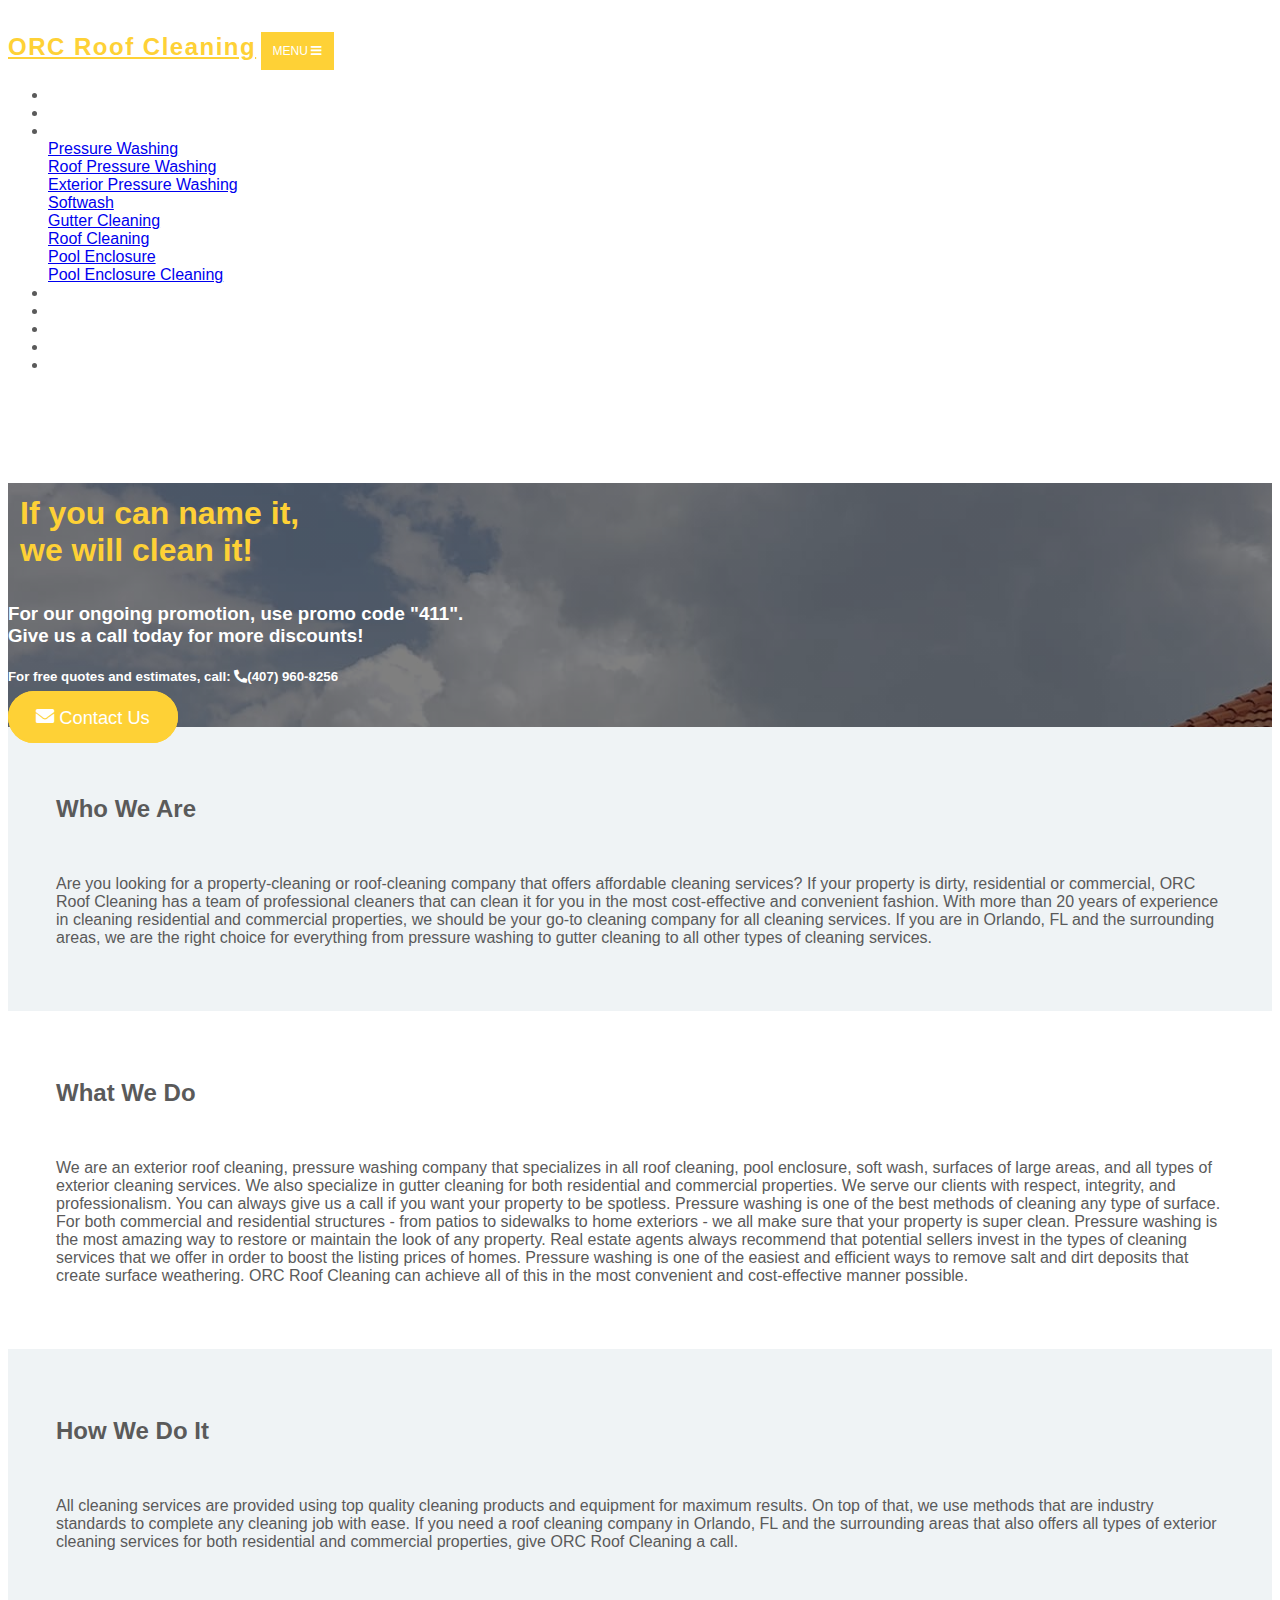
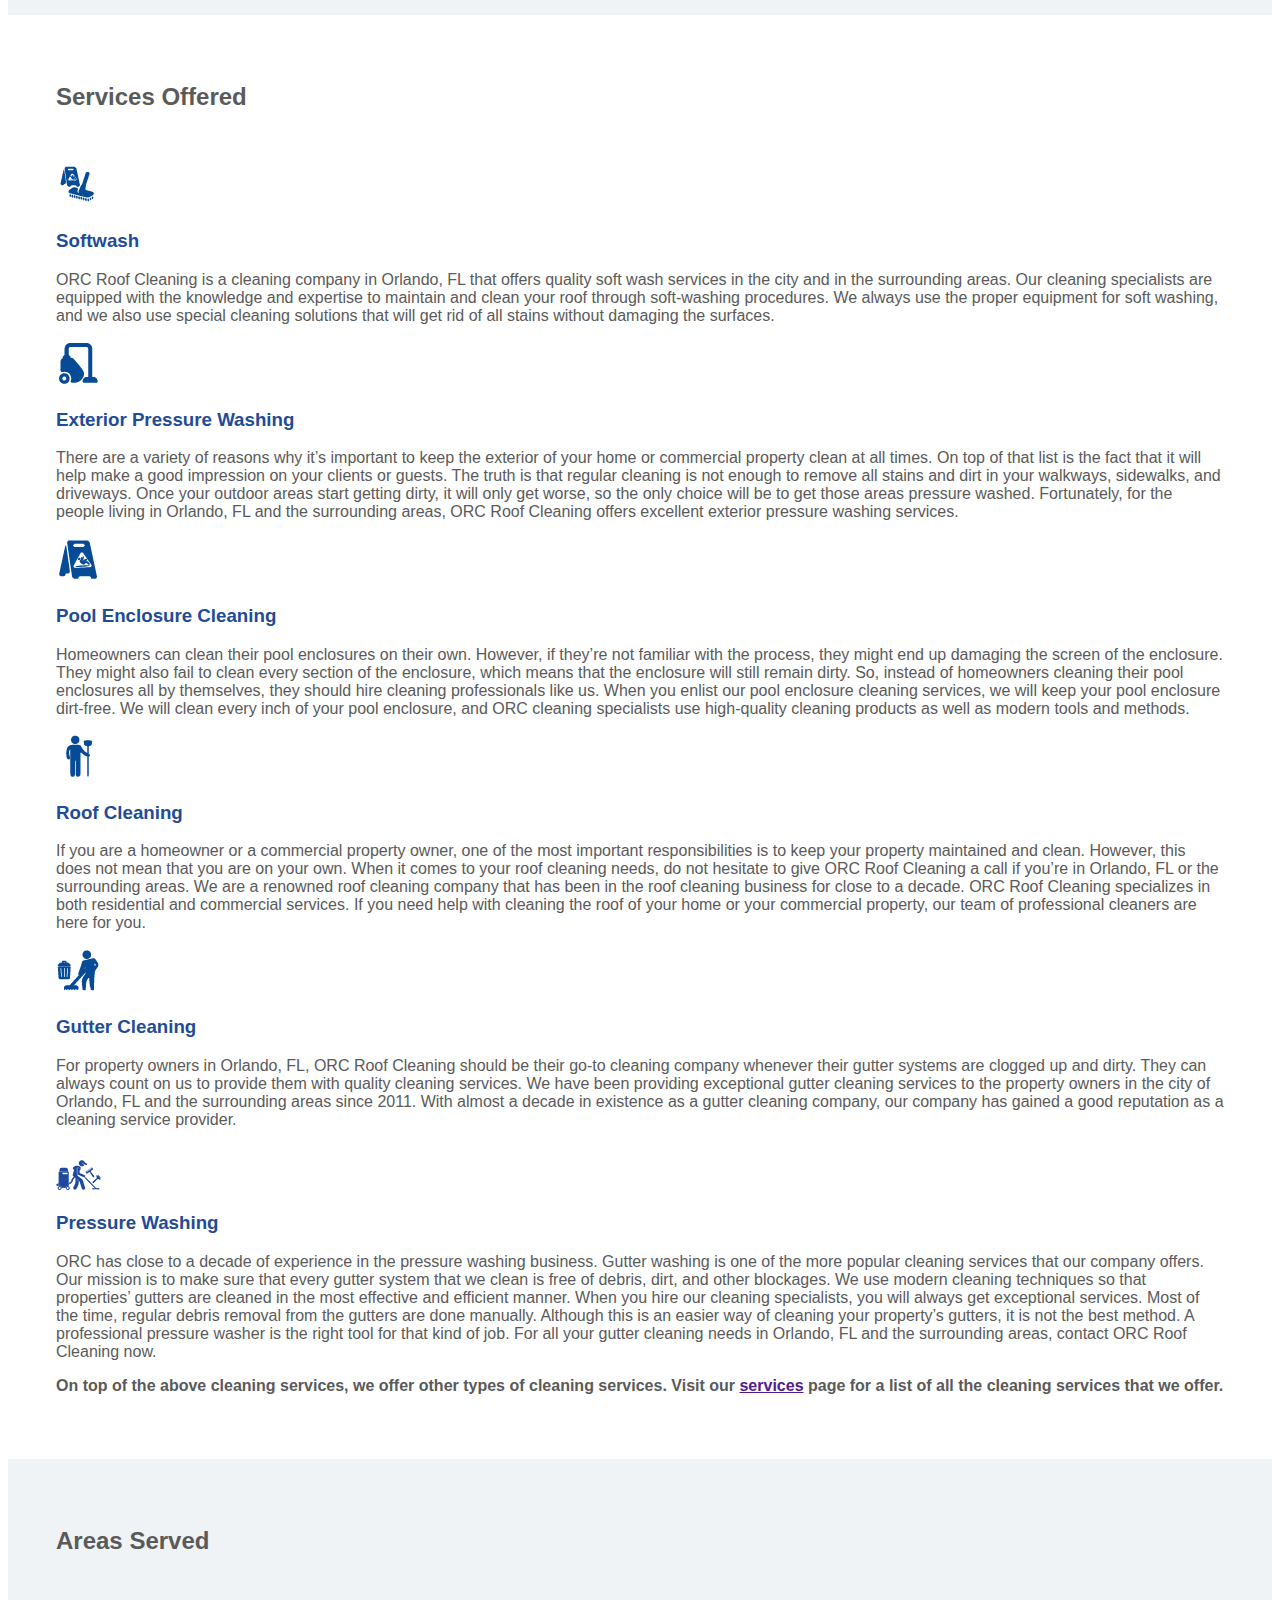
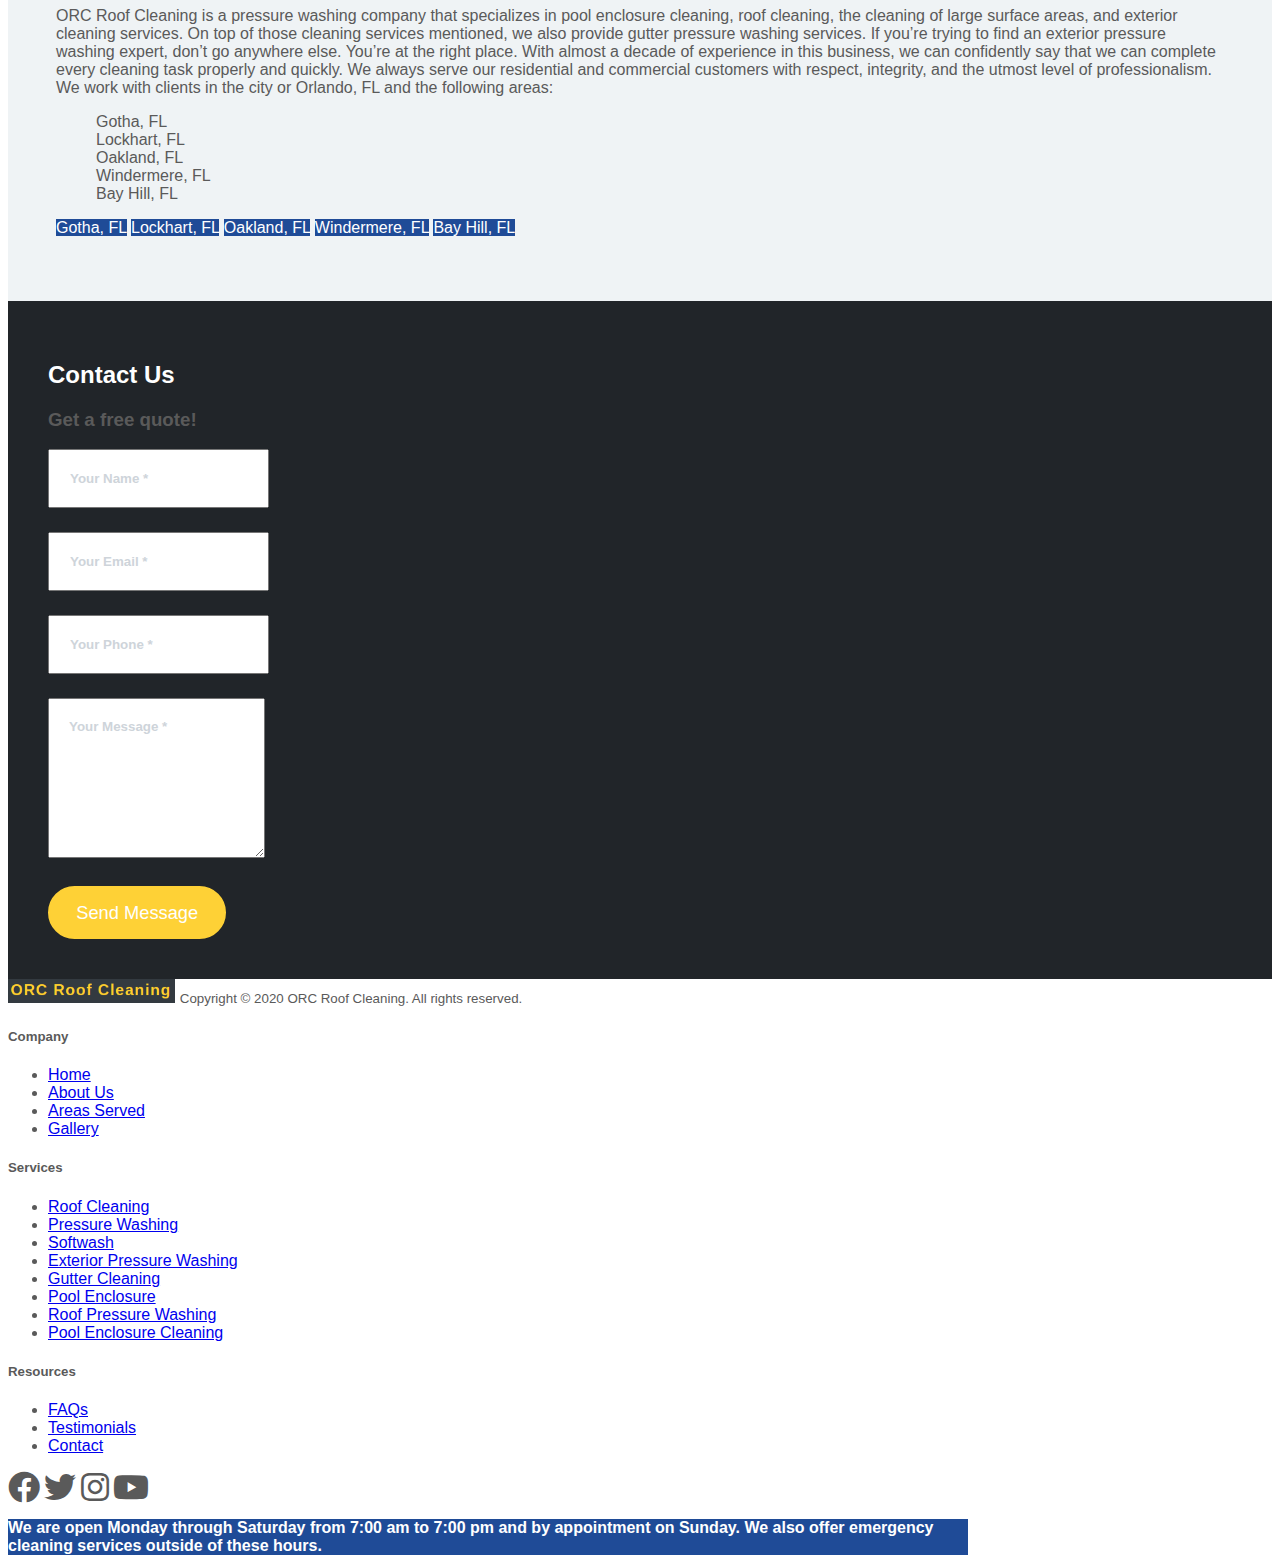
<file: index.html>
<!DOCTYPE html>
<html lang="en">
	<head>
		<meta charset="UTF-8">
		<meta name="viewport" content="width=device-width, initial-scale=1.0">
		<title>ORC Cleaning</title>

		<!-- Bootstrap CSS file -->
		<!-- CSS -->
		<link rel="stylesheet" href="https://cdn.jsdelivr.net/npm/bootstrap@4.5.3/dist/css/bootstrap.min.css" integrity="sha384-TX8t27EcRE3e/ihU7zmQxVncDAy5uIKz4rEkgIXeMed4M0jlfIDPvg6uqKI2xXr2" crossorigin="anonymous">
		<!-- <link rel="stylesheet" href="./css/bootstrap.min.css"> -->

		<!-- jQuery and JS bundle w/ Popper.js -->
		<script src="https://code.jquery.com/jquery-3.5.1.slim.min.js" integrity="sha384-DfXdz2htPH0lsSSs5nCTpuj/zy4C+OGpamoFVy38MVBnE+IbbVYUew+OrCXaRkfj" crossorigin="anonymous"></script>
		<script src="https://cdn.jsdelivr.net/npm/bootstrap@4.5.3/dist/js/bootstrap.bundle.min.js" integrity="sha384-ho+j7jyWK8fNQe+A12Hb8AhRq26LrZ/JpcUGGOn+Y7RsweNrtN/tE3MoK7ZeZDyx" crossorigin="anonymous"></script>

		<!-- FontAwesome icons -->
		<link rel="stylesheet" href="./css/all.min.css">

		<!-- Custom CSS file -->
		<link rel="stylesheet" href="./css/style.css">
	</head>

	<body>
		<!-- *********************** Start header area *********************** -->
		<header class="fixed-top">
			<nav class="navbar navbar-expand-md navbar-dark bg-dark" id="mainNav">
				<a class="navbar-brand" href="./index.html">ORC Roof Cleaning</a>
                <button class="navbar-toggler navbar-toggler-right" type="button" data-toggle="collapse" data-target="#navbarResponsive" aria-controls="navbarResponsive" aria-expanded="false" aria-label="Toggle navigation">
                    Menu
                    <i class="fas fa-bars ml-1"></i>
                </button>
			
				<div class="navbar-collapse collapse justify-content-end" id="navbarResponsive">
					<ul class="navbar-nav">
						<li class="nav-item">
							<a class="nav-link" href="./index.html">Home</a>
						</li>
						<li class="nav-item">
							<a class="nav-link" href="./index.html#about-us">About Us</a>
						</li>
						<li class="nav-item dropdown">
							<a class="nav-link dropdown-toggle" href="./pages/services.html" id="dropdown03" data-toggle="dropdown" aria-haspopup="true" aria-expanded="false">Services</a>
							<div class="dropdown-menu" aria-labelledby="dropdown03">
								<a class="dropdown-item" href="./pages/services.html#pressure-washing">Pressure Washing</a>
								<div class="dropdown-divider"></div>

								<a class="dropdown-item" href="./pages/services.html#roof-pressure-washing">Roof Pressure Washing</a>
								<div class="dropdown-divider"></div>

								<a class="dropdown-item" href="./pages/services.html#pressure-washing">Exterior Pressure Washing</a>
								<div class="dropdown-divider"></div>

								<a class="dropdown-item" href="./pages/services.html#softwash">Softwash</a>
								<div class="dropdown-divider"></div>

								<a class="dropdown-item" href="./pages/services.html#gutter-cleaning">Gutter Cleaning</a>
								<div class="dropdown-divider"></div>

								<a class="dropdown-item" href="./pages/services.html#roof-cleaning">Roof Cleaning</a>
								<div class="dropdown-divider"></div>

								<a class="dropdown-item" href="./pages/services.html#pool-enclosure">Pool Enclosure</a>
								<div class="dropdown-divider"></div>

								<a class="dropdown-item" href="./pages/services.html#pool-enclosure-cleaning">Pool Enclosure Cleaning</a>
								<div class="dropdown-divider"></div>
							</div>
						</li>
						<li class="nav-item">
							<a class="nav-link" href="./index.html#areas-served">Areas Served</a>
						</li>
						<li class="nav-item">
							<a class="nav-link" href="./pages/gallery.html">Gallery</a>
						</li>
						<li class="nav-item">
							<a class="nav-link" href="./pages/testimonials.html">Testimonials</a>
						</li>
						<li class="nav-item">
							<a class="nav-link" href="./pages/FAQs.html">FAQs</a>
						</li>
						<li class="nav-item">
							<a class="nav-link" href="./index.html#contact-us">Contact Us</a>
						</li>
					</ul>
				</div>
			</nav>
		</header>
		<!-- *********************** End header area *********************** -->

		<main class="main-container" role="main">
			<div>
			<!-- Start Jumbotron -->

			<div class="card" style="background-image: linear-gradient(rgba(0, 0, 0, 0.5), rgba(0, 0, 0, 0.5)), url(./img/hero/jumbotron.png);">
				<div class="text-white text-center py-5 px-4">
					<div class="py-5">
				
						<!-- Content -->
						<h1 class="yellow-text">If you can name it,<br>we will clean it!</h1>
						<h3>For our ongoing promotion, use promo code "411".<br>Give us a call today for more discounts!</h3>
						<h5>For free quotes and estimates, call: <i class="fas fa-phone-alt"></i>(407) 960-8256</h5>
						<a class="btn c-button"><i class="fas fa-envelope left"></i>&nbsp;Contact Us</a>
				
					</div>
				</div>
			</div>

			<!-- End Jumbotron --> 

			<!-- Start Carousel -->

			<div class="text-center second-section" id="about-us">
				<h2 class="level-heading-two">Who We Are</h2>
				<p>
					Are you looking for a property-cleaning or roof-cleaning company that offers 
					affordable cleaning services? If your property is dirty, 
					residential or commercial, ORC Roof Cleaning has a team 
					of professional cleaners that can clean it for you in the 
					most cost-effective and convenient fashion. With more 
					than 20 years of experience in cleaning residential and 
					commercial properties, we should be your go-to cleaning 
					company for all cleaning services. If you are in Orlando, 
					FL and the surrounding areas, we are the right choice for everything from 
					pressure washing to gutter cleaning to all other types of cleaning services.
				</p>
			</div>

			<div class="text-center second-section-alternate">
				<h2 class="level-heading-two">What We Do</h2>
				<p>
					We are an exterior roof cleaning, pressure washing company 
					that specializes in all roof cleaning, pool enclosure, soft wash, 
					surfaces of large areas, and all types of exterior cleaning 
					services. We also specialize in gutter cleaning for both residential 
					and commercial properties. We serve our clients with respect, integrity, 
					and professionalism. You can always give us a call if you want your 
					property to be spotless. Pressure washing is one of the best methods 
					of cleaning any type of surface. For both commercial and residential 
					structures - from patios to sidewalks to home exteriors - we all make 
					sure that your property is super clean. Pressure washing is the most 
					amazing way to restore or maintain the look of any property. Real estate 
					agents always recommend that potential sellers invest in the types of 
					cleaning services that we offer in order to boost the listing prices 
					of homes. Pressure washing is one of the easiest and efficient ways 
					to remove salt and dirt deposits that create surface weathering. 
					ORC Roof Cleaning can achieve all of this in the most convenient and cost-effective
					manner possible.
				</p>
			</div>

			<div class="text-center second-section">
				<h2 class="level-heading-two">How We Do It</h2>
				<p>
					All cleaning services are provided using top quality cleaning 
					products and equipment for maximum results. On top of that, 
					we use methods that are industry standards to complete any 
					cleaning job with ease. If you need a roof cleaning company 
					in Orlando, FL and the surrounding areas that also offers all 
					types of exterior cleaning services for both residential and 
					commercial properties, give ORC Roof Cleaning a call. 
				</p>
			</div>

			<!--Services-->
			<div class="text-center second-section-alternate"> 
				<h2 class="level-heading-two">Services Offered</h2>
				<div class="row">
					<div class="col-sm">
						<div>
							<img src="./icons/icon-building-cleaning.png" alt="">
							<h3 class="level-heading-three">Softwash</h3>
							<p>
								ORC Roof Cleaning is a cleaning company in Orlando, FL that offers 
								quality soft wash services in the city and in the surrounding areas. 
								Our cleaning specialists are equipped with the knowledge and expertise 
								to maintain and clean your roof through soft-washing procedures. We 
								always use the proper equipment for soft washing, 
								and we also use special cleaning solutions that will get rid of all 
								stains without damaging the surfaces.
							</p>
						</div>
					</div>

					<div class="col-sm">
						<div>
							<img src="./icons/icon-carpet-cleaning.png" alt="">
							<h3 class="level-heading-three">Exterior Pressure Washing</h3>
							<p>
								There are a variety of reasons why it’s important to keep 
								the exterior of your home or commercial property clean at all 
								times. On top of that list is the fact that it will help make 
								a good impression on your clients or guests. The truth is that 
								regular cleaning is not enough to remove all stains and dirt 
								in your walkways, sidewalks, and driveways. Once your outdoor 
								areas start getting dirty, it will only get worse, so the only 
								choice will be to get those areas pressure washed. Fortunately, 
								for the people living in Orlando, FL and the surrounding areas, 
								ORC Roof Cleaning offers excellent exterior pressure washing services. 
							</p>
						</div>
					</div>

					<div class="col-sm">
						<div>
							<img src="./icons/icon-commercial-cleaning.png" alt="">
							<h3 class="level-heading-three">Pool Enclosure Cleaning</h3>
							<p>
								Homeowners can clean their pool enclosures on their own. 
								However, if they’re not familiar with the process, they 
								might end up damaging the screen of the enclosure. They 
								might also fail to clean every section of the enclosure, 
								which means that the enclosure will still remain dirty. 
								So, instead of homeowners cleaning their pool enclosures 
								all by themselves, they should hire cleaning professionals 
								like us. When you enlist our pool enclosure cleaning 
								services, we will keep your pool enclosure dirt-free. 
								We will clean every inch of your pool enclosure, and ORC 
								cleaning specialists use high-quality cleaning products 
								as well as modern tools and methods. 
							</p>
						</div>
					</div>
				</div>

				<div class="row">
					<div class="col-sm">
						<div>
							<img src="./icons/icon-janitorial-services.png" alt="">
							<h3 class="level-heading-three">Roof Cleaning</h3>
							<p>
								If you are a homeowner or a commercial property owner, one 
								of the most important responsibilities is to keep your 
								property maintained and clean. However, this does not mean 
								that you are on your own. When it comes to your roof cleaning 
								needs, do not hesitate to give ORC Roof Cleaning a call 
								if you’re in Orlando, FL or the surrounding areas. We are a 
								renowned roof cleaning company that has been in the roof 
								cleaning business for close to a decade. ORC Roof Cleaning 
								specializes in both residential and commercial services. 
								If you need help with cleaning the roof of your home or 
								your commercial property, our team of professional cleaners 
								are here for you.
							</p>
						</div>
					</div>

					<div class="col-sm">
						<div>
							<img src="./icons/icon-post-construction.png" alt="">
							<h3 class="level-heading-three">Gutter Cleaning</h3>
							<p>
								For property owners in Orlando, FL, ORC Roof Cleaning should 
								be their go-to cleaning company whenever their gutter systems 
								are clogged up and dirty. They can always count on us to provide 
								them with quality cleaning services. We have been providing 
								exceptional gutter cleaning services to the property owners 
								in the city of Orlando, FL and the surrounding areas since 2011. 
								With almost a decade in existence as a gutter cleaning company, 
								our company has gained a good reputation as a cleaning service provider. 
							</p>
						</div>
					</div>

					<div class="col-sm">
						<div>
							<img src="./icons/move-in-move-out-cleaning-icon.png" alt="">
							<h3 class="level-heading-three">Pressure Washing</h3>
							<p>
								ORC has close to a decade of experience in the pressure 
								washing business. Gutter washing is one of the more popular 
								cleaning services that our company offers. Our mission 
								is to make sure that every gutter system that we clean 
								is free of debris, dirt, and other blockages. We use modern 
								cleaning techniques so that properties’ gutters are cleaned 
								in the most effective and efficient manner. When you hire our 
								cleaning specialists, you will always get exceptional services. 
								Most of the time, regular debris removal from the gutters are 
								done manually. Although this is an easier way of cleaning your 
								property’s gutters, it is not the best method. A professional 
								pressure washer is the right tool for that kind of job. 
								For all your gutter cleaning needs in Orlando, FL and the 
								surrounding areas, contact ORC Roof Cleaning now. 
							</p>
						</div>
					</div>
				</div>
				<div class="col-sm">
					<p></p>
				</div>
					<div>
						<p style="font-weight: bold;">
							On top of the above cleaning services, we offer other 
							types of cleaning services. Visit our <a href="">services</a> page for 
							a list of all the cleaning services that we offer.
						</p>
					</div>
				</div>
			</div>

			<div class="text-center second-section" id="areas-served">
				<h2 class="level-heading-two">Areas Served</h2>
				<p>
					ORC Roof Cleaning is a pressure washing company that specializes 
					in pool enclosure cleaning, roof cleaning, the cleaning of large 
					surface areas, and exterior cleaning services. On top of those 
					cleaning services mentioned, we also provide gutter pressure washing 
					services. If you’re trying to find an exterior pressure washing expert, 
					don’t go anywhere else. You’re at the right place. With almost a 
					decade of experience in this business, we can confidently say that 
					we can complete every cleaning task properly and quickly. We always 
					serve our residential and commercial customers with respect, integrity, 
					and the utmost level of professionalism. We work with clients in the 
					city or Orlando, FL and the following areas:
					<ul style="list-style-type: none;">
						<li>Gotha, FL</li>
						<li>Lockhart, FL</li>
						<li>Oakland, FL</li>
						<li>Windermere, FL</li>
						<li>Bay Hill, FL</li>
					</ul>
				</p>
				<p>
					<span class="badge badge-primary">Gotha, FL</span> 
					<span class="badge badge-primary">Lockhart, FL</span> 
					<span class="badge badge-primary">Oakland, FL</span> 
					<span class="badge badge-primary">Windermere, FL</span> 
					<span class="badge badge-primary">Bay Hill, FL</span> 
				</p>
			</div>

			<!--End of services-->

			<!-- <div id="myCarousel" class="carousel slide" data-ride="carousel">
				<ol class="carousel-indicators">
				<li data-target="#myCarousel" data-slide-to="0" class=""></li>
				<li data-target="#myCarousel" data-slide-to="1" class=""></li>
				<li data-target="#myCarousel" data-slide-to="2" class="active"></li>
				</ol>
				<div class="carousel-inner">
					<div class="carousel-item">
						<svg class="bd-placeholder-img" width="100%" height="100%" xmlns="http://www.w3.org/2000/svg" preserveAspectRatio="xMidYMid slice" focusable="false" role="img"><rect width="100%" height="100%" fill="#777"></rect></svg>
						<div class="container">
							<div class="carousel-caption text-left">
								<h1>Example headline.</h1>
								<p>Cras justo odio, dapibus ac facilisis in, egestas eget quam. Donec id elit non mi porta gravida at eget metus. Nullam id dolor id nibh ultricies vehicula ut id elit.</p>
								<p><a class="btn btn-lg btn-primary" href="#" role="button">Sign up today</a></p>
							</div>
						</div>
					</div>
					<div class="carousel-item">
						<svg class="bd-placeholder-img" width="100%" height="100%" xmlns="http://www.w3.org/2000/svg" preserveAspectRatio="xMidYMid slice" focusable="false" role="img"><rect width="100%" height="100%" fill="#777"></rect></svg>
						<div class="container">
							<div class="carousel-caption">
								<h1>Another example headline.</h1>
								<p>Cras justo odio, dapibus ac facilisis in, egestas eget quam. Donec id elit non mi porta gravida at eget metus. Nullam id dolor id nibh ultricies vehicula ut id elit.</p>
								<p><a class="btn btn-lg btn-primary" href="#" role="button">Learn more</a></p>
							</div>
						</div>
					</div>
					<div class="carousel-item active">
						<svg class="bd-placeholder-img" width="100%" height="100%" xmlns="http://www.w3.org/2000/svg" preserveAspectRatio="xMidYMid slice" focusable="false" role="img"><rect width="100%" height="100%" fill="#777"></rect></svg>
						<div class="container">
							<div class="carousel-caption text-right">
								<h1>One more for good measure.</h1>
								<p>Cras justo odio, dapibus ac facilisis in, egestas eget quam. Donec id elit non mi porta gravida at eget metus. Nullam id dolor id nibh ultricies vehicula ut id elit.</p>
								<p><a class="btn btn-lg btn-primary" href="#" role="button">Browse gallery</a></p>
							</div>
						</div>
					</div>
				</div>
				<a class="carousel-control-prev" href="#myCarousel" role="button" data-slide="prev">
				<span class="carousel-control-prev-icon" aria-hidden="true"></span>
				<span class="sr-only">Previous</span>
				</a>
				<a class="carousel-control-next" href="#myCarousel" role="button" data-slide="next">
				<span class="carousel-control-next-icon" aria-hidden="true"></span>
				<span class="sr-only">Next</span>
				</a>
			</div>
		</div> -->
		<!-- End Carousel -->

		<!--Contact Us Section-->
		<section class="page-section" id="contact">
            <div class="container" id="contact-us">
                <div class="text-center">
                    <h2 class="section-heading">Contact Us</h2>
                    <h3 class="section-subheading text-muted">Get a free quote!</h3>
                </div>
                <form id="contactForm" name="sentMessage" novalidate="novalidate">
                    <div class="row align-items-stretch mb-5">
                        <div class="col-md-6">
                            <div class="form-group">
                                <input class="form-control" id="name" type="text" placeholder="Your Name *" required="required" data-validation-required-message="Please enter your name." />
                                <p class="help-block text-danger"></p>
                            </div>
                            <div class="form-group">
                                <input class="form-control" id="email" type="email" placeholder="Your Email *" required="required" data-validation-required-message="Please enter your email address." />
                                <p class="help-block text-danger"></p>
                            </div>
                            <div class="form-group mb-md-0">
                                <input class="form-control" id="phone" type="tel" placeholder="Your Phone *" required="required" data-validation-required-message="Please enter your phone number." />
                                <p class="help-block text-danger"></p>
                            </div>
                        </div>
                        <div class="col-md-6">
                            <div class="form-group form-group-textarea mb-md-0">
                                <textarea class="form-control" id="message" placeholder="Your Message *" required="required" data-validation-required-message="Please enter a message."></textarea>
                                <p class="help-block text-danger"></p>
                            </div>
                        </div>
                    </div>
                    <div class="text-center">
                        <div id="success"></div>
                        <button class="btn c-button" id="sendMessageButton" type="submit">Send Message</button>
                    </div>
                </form>
            </div>
        </section>

		<!--footer-->
			<footer class="pt-4 my-md-5 pt-md-5 border-top container">
				<div class="row">
					<div class="col-12 col-md">
						<img class="mb-2" src="./icons/logo.png" alt="" height="24">
						<small class="d-block mb-3 text-muted">Copyright &copy; 2020 ORC Roof Cleaning. All rights reserved.</small>
					</div>
					<div class="col-6 col-md">
						<h5>Company</h5>
						<ul class="list-unstyled text-small">
							<li><a class="text-muted" href="#">Home</a></li>
							<li><a class="text-muted" href="#">About Us</a></li>
							<li><a class="text-muted" href="#">Areas Served</a></li>
							<li><a class="text-muted" href="#">Gallery</a></li>
						</ul>
					</div>
					<div class="col-6 col-md">
						<h5>Services</h5>
						<ul class="list-unstyled text-small">
							<li><a class="text-muted" href="#">Roof Cleaning</a></li>
							<li><a class="text-muted" href="#">Pressure Washing</a></li>
							<li><a class="text-muted" href="#">Softwash</a></li>
							<li><a class="text-muted" href="#">Exterior Pressure Washing</a></li>
							<li><a class="text-muted" href="#">Gutter Cleaning</a></li>
							<li><a class="text-muted" href="#">Pool Enclosure</a></li>
							<li><a class="text-muted" href="#">Roof Pressure Washing</a></li>
							<li><a class="text-muted" href="#">Pool Enclosure Cleaning</a></li>
						</ul>
					</div>
					<div class="col-6 col-md">
						<h5>Resources</h5>
						<ul class="list-unstyled text-small">
							<li><a class="text-muted" href="#">FAQs</a></li>
							<li><a class="text-muted" href="#">Testimonials</a></li>
							<li><a class="text-muted" href="#">Contact</a></li>
						</ul>
					</div>
				</div>
				<div style="padding-bottom: 1rem;">
					<i class="fab fa-facebook fa-2x" aria-hidden="true"></i>
					<i class="fab fa-twitter fa-2x" aria-hidden="true"></i>
					<i class="fab fa-instagram fa-2x" aria-hidden="true"></i>
					<i class="fab fa-youtube fa-2x" aria-hidden="true"></i>
				</div>
				<div class="p-3 mb-2 bg-info text-white">We are open Monday through Saturday from 7:00 am to 7:00 pm and by appointment on 
					Sunday. We also offer emergency cleaning services outside of these hours. 
				</div>
			</footer>
		</main>
		
		<!-- jQuery JS file -->
		<!-- <script src="./js/jquery.3.5.1.js"></script> -->

		<!-- Bootstrap JS file -->
		<!-- <script src="./js/bootstrap.min.js"></script> -->
	</body>
</html>
</file>
<file: css/style.css>
/* import fonts from fonts.css */
@import url(./fonts.css);

/* || General Styles */
html,
body {
	font-family: "Montserrat", -apple-system, BlinkMacSystemFont, "Segoe UI", Roboto, "Helvetica Neue", Arial,
		sans-serif, "Apple Color Emoji", "Segoe UI Emoji", "Segoe UI Symbol", "Noto Color Emoji" !important;
	font-size: 1rem !important;
}

.yellow-text {
	color: #fed136 !important;
	font-weight: bold;
	padding: 0.75rem;
	font-family: "Montserrat", -apple-system, BlinkMacSystemFont, "Segoe UI", Roboto, "Helvetica Neue", Arial,
		sans-serif, "Apple Color Emoji", "Segoe UI Emoji", "Segoe UI Symbol", "Noto Color Emoji";
}

/* || Utilities */
.c-button {
	font-size: 1.14286rem;
	line-height: 1.15;
	font-weight: 500;
	padding: .85714rem 1.64286rem;
	border: 2px solid #fed136;
	border-radius: 35px;
	background-image: none;
	text-align: center;
	cursor: pointer;
	transition: all .3s;
	flex-shrink: 0;
	color: #fff;
	background-color: #fed136;
}

.second-section {
	padding: 3rem;
	background-color: #eff3f5;
}

.second-section-alternate {
	padding: 3rem;
	background-color: #fff;
	/* max-width: 960px; */
}

.level-heading-two {
	padding-bottom: 2rem;
	font-weight: 700;
}

.level-heading-three {
	color: #1f4b97;
}

section#contact {
	background-color: #212529;
	background-repeat: no-repeat;
	background-position: center;
	padding: 2.5rem;
}
section#contact .section-heading {
	color: #fff;
	font-weight: 700;
}
section#contact form#contactForm .form-group {
	margin-bottom: 1.5rem;
}
section#contact form#contactForm .form-group input,
section#contact form#contactForm .form-group textarea {
	padding: 1.25rem;
}
section#contact form#contactForm .form-group input.form-control {
	height: auto;
}
section#contact form#contactForm .form-group-textarea {
	height: 100%;
}
section#contact form#contactForm .form-group-textarea textarea {
	height: 100%;
	min-height: 10rem;
}
section#contact form#contactForm p.help-block {
	margin: 0;
}
section#contact form#contactForm .form-control:focus {
	border-color: #fed136;
	box-shadow: none;
}
section#contact form#contactForm ::-webkit-input-placeholder {
	font-family: "Montserrat", -apple-system, BlinkMacSystemFont, "Segoe UI", Roboto, "Helvetica Neue", Arial,
		sans-serif, "Apple Color Emoji", "Segoe UI Emoji", "Segoe UI Symbol", "Noto Color Emoji";
	font-weight: 700;
	color: #ced4da;
}
section#contact form#contactForm :-moz-placeholder {
	font-family: "Montserrat", -apple-system, BlinkMacSystemFont, "Segoe UI", Roboto, "Helvetica Neue", Arial,
		sans-serif, "Apple Color Emoji", "Segoe UI Emoji", "Segoe UI Symbol", "Noto Color Emoji";
	font-weight: 700;
	color: #ced4da;
}
section#contact form#contactForm ::-moz-placeholder {
	font-family: "Montserrat", -apple-system, BlinkMacSystemFont, "Segoe UI", Roboto, "Helvetica Neue", Arial,
		sans-serif, "Apple Color Emoji", "Segoe UI Emoji", "Segoe UI Symbol", "Noto Color Emoji";
	font-weight: 700;
	color: #ced4da;
}
section#contact form#contactForm :-ms-input-placeholder {
	font-family: "Montserrat", -apple-system, BlinkMacSystemFont, "Segoe UI", Roboto, "Helvetica Neue", Arial,
		sans-serif, "Apple Color Emoji", "Segoe UI Emoji", "Segoe UI Symbol", "Noto Color Emoji";
	font-weight: 700;
	color: #ced4da;
}

.badge-primary {
	color: #fff;
	background-color: #1f4b97;
}

.bg-info {
	background-color: #1f4b97 !important;
}

.text-white {
	color: rgb(255, 255, 255) !important;
	font-weight: bold !important;
}

/* || Sitewide */

/* || Typography */

/* || Header and Main Navigation */
#mainNav {
	padding-top: 1rem;
	padding-bottom: 1rem;
	background-color: #212529;
}
#mainNav .navbar-toggler {
	padding: 0.75rem;
	font-family: "Montserrat", -apple-system, BlinkMacSystemFont, "Segoe UI", Roboto, "Helvetica Neue", Arial,
		sans-serif, "Apple Color Emoji", "Segoe UI Emoji", "Segoe UI Symbol", "Noto Color Emoji";
	font-size: 0.75rem;
	color: #fff;
	text-transform: uppercase;
	background-color: #fed136;
	border: 0;
}
#mainNav .navbar-brand {
	color: #fed136;
	font-family: "Montserrat", -apple-system, BlinkMacSystemFont, "Segoe UI", Roboto, "Helvetica Neue", Arial,
		sans-serif, "Apple Color Emoji", "Segoe UI Emoji", "Segoe UI Symbol", "Noto Color Emoji";
	font-weight: 700;
	letter-spacing: 0.0625em;
}
#mainNav .navbar-brand img {
	height: 1.5rem;
}
#mainNav .navbar-nav .nav-item .nav-link {
	font-family: "Montserrat", -apple-system, BlinkMacSystemFont, "Segoe UI", Roboto, "Helvetica Neue", Arial,
		sans-serif, "Apple Color Emoji", "Segoe UI Emoji", "Segoe UI Symbol", "Noto Color Emoji";
	font-size: 0.95rem;
	color: #fff;
	letter-spacing: 0.0625em;
}
#mainNav .navbar-nav .nav-item .nav-link.active,
#mainNav .navbar-nav .nav-item .nav-link:hover {
	color: #fed136;
}

@media (min-width: 992px) {
	#mainNav {
		padding-top: 1.5rem;
		padding-bottom: 1.5rem;
		border: none;
		background-color: transparent;
		transition: padding-top 0.3s ease-in-out, padding-bottom 0.3s ease-in-out;
	}
	#mainNav .navbar-brand {
		font-size: 1.5em;
		transition: font-size 0.3s ease-in-out;
	}
	#mainNav .navbar-brand img {
		height: 2rem;
		transition: height 0.3s ease-in-out;
	}
	#mainNav.navbar-shrink {
		padding-top: 1rem;
		padding-bottom: 1rem;
		background-color: #212529;
	}
	#mainNav.navbar-shrink .navbar-brand {
		font-size: 1.25em;
	}
	#mainNav.navbar-shrink .navbar-brand svg,
	#mainNav.navbar-shrink .navbar-brand img {
		height: 1.5rem;
	}
	#mainNav .navbar-nav .nav-item {
		margin-right: 1rem;
	}
	#mainNav .navbar-nav .nav-item:last-child {
		margin-right: 0;
	}
}

/* || Pages */

/* GLOBAL STYLES
-------------------------------------------------- */
/* Padding below the footer and lighter body text */

body {
	color: #5a5a5a;
}

.top-nav {
	background-color: #dee2e6;
	padding: 0.5rem;
}

.top-nav a {
	text-decoration: none;
}

/* CUSTOMIZE THE CAROUSEL
-------------------------------------------------- */

/* Carousel base class */
.carousel {
	margin-bottom: 0.5rem;
}
/* Since positioning the image, we need to help out the caption */
.carousel-caption {
	bottom: 3rem;
	z-index: 10;
}

/* Declare heights because of positioning of img element */
.carousel-item {
	height: 32rem;
}
.carousel-item > img {
	position: absolute;
	top: 0;
	left: 0;
	min-width: 100%;
	height: 32rem;
}

/* MARKETING CONTENT
-------------------------------------------------- */

/* Center align the text within the three columns below the carousel */
.marketing .col-lg-4 {
	margin-bottom: 1.5rem;
	text-align: center;
}
.marketing h2 {
	font-weight: 400;
}
.marketing .col-lg-4 p {
	margin-right: .75rem;
	margin-left: .75rem;
}

/* Featurettes
------------------------- */

.featurette-divider {
	margin: 5rem 0; /* Space out the Bootstrap <hr> more */
}

/* Thin out the marketing headings */
.featurette-heading {
	font-weight: 300;
	line-height: 1;
	letter-spacing: -.05rem;
}

/* RESPONSIVE CSS
-------------------------------------------------- */

@media (min-width: 40em) {
	/* Bump up size of carousel content */
	.carousel-caption p {
		margin-bottom: 1.25rem;
		font-size: 1.25rem;
		line-height: 1.4;
	}

	.featurette-heading {
		font-size: 50px;
	}
}

@media (min-width: 62em) {
	.featurette-heading {
		margin-top: 7rem;
	}
}

.jumbotron {
	/* padding: 2rem 1rem; */
	margin-bottom: 0rem !important;
	background-color: #e9ecef;
	border-radius: 0rem !important;
}

.main-container {
	padding-top: 3rem;
}

.container {
	max-width: 960px;
}

/*
 * Extra utilities
 */

.flex-equal > * {
	-ms-flex: 1;
	flex: 1;
}
@media (min-width: 768px) {
	.flex-md-equal > * {
		-ms-flex: 1;
		flex: 1;
	}
}

.overflow-hidden {
	overflow: hidden;
}

div.gallery {
	border: 1px solid #ccc;
}

div.gallery:hover {
	border: 1px solid #777;
}

div.gallery img {
	width: 100%;
	height: auto;
}

div.desc {
	padding: 15px;
	text-align: center;
	color: rgb(255, 255, 255);
}

* {
	box-sizing: border-box;
}

.responsive {
	padding: 0 6px;
	float: left;
	width: 24.99999%;
}

@media only screen and (max-width: 700px) {
	.responsive {
		width: 49.99999%;
		margin: 6px 0;
	}
}

@media only screen and (max-width: 500px) {
	.responsive {
		width: 100%;
	}
}

.clearfix:after {
	content: "";
	display: table;
	clear: both;
}

#gallery {
	padding-top: 20px;
}
</file>
